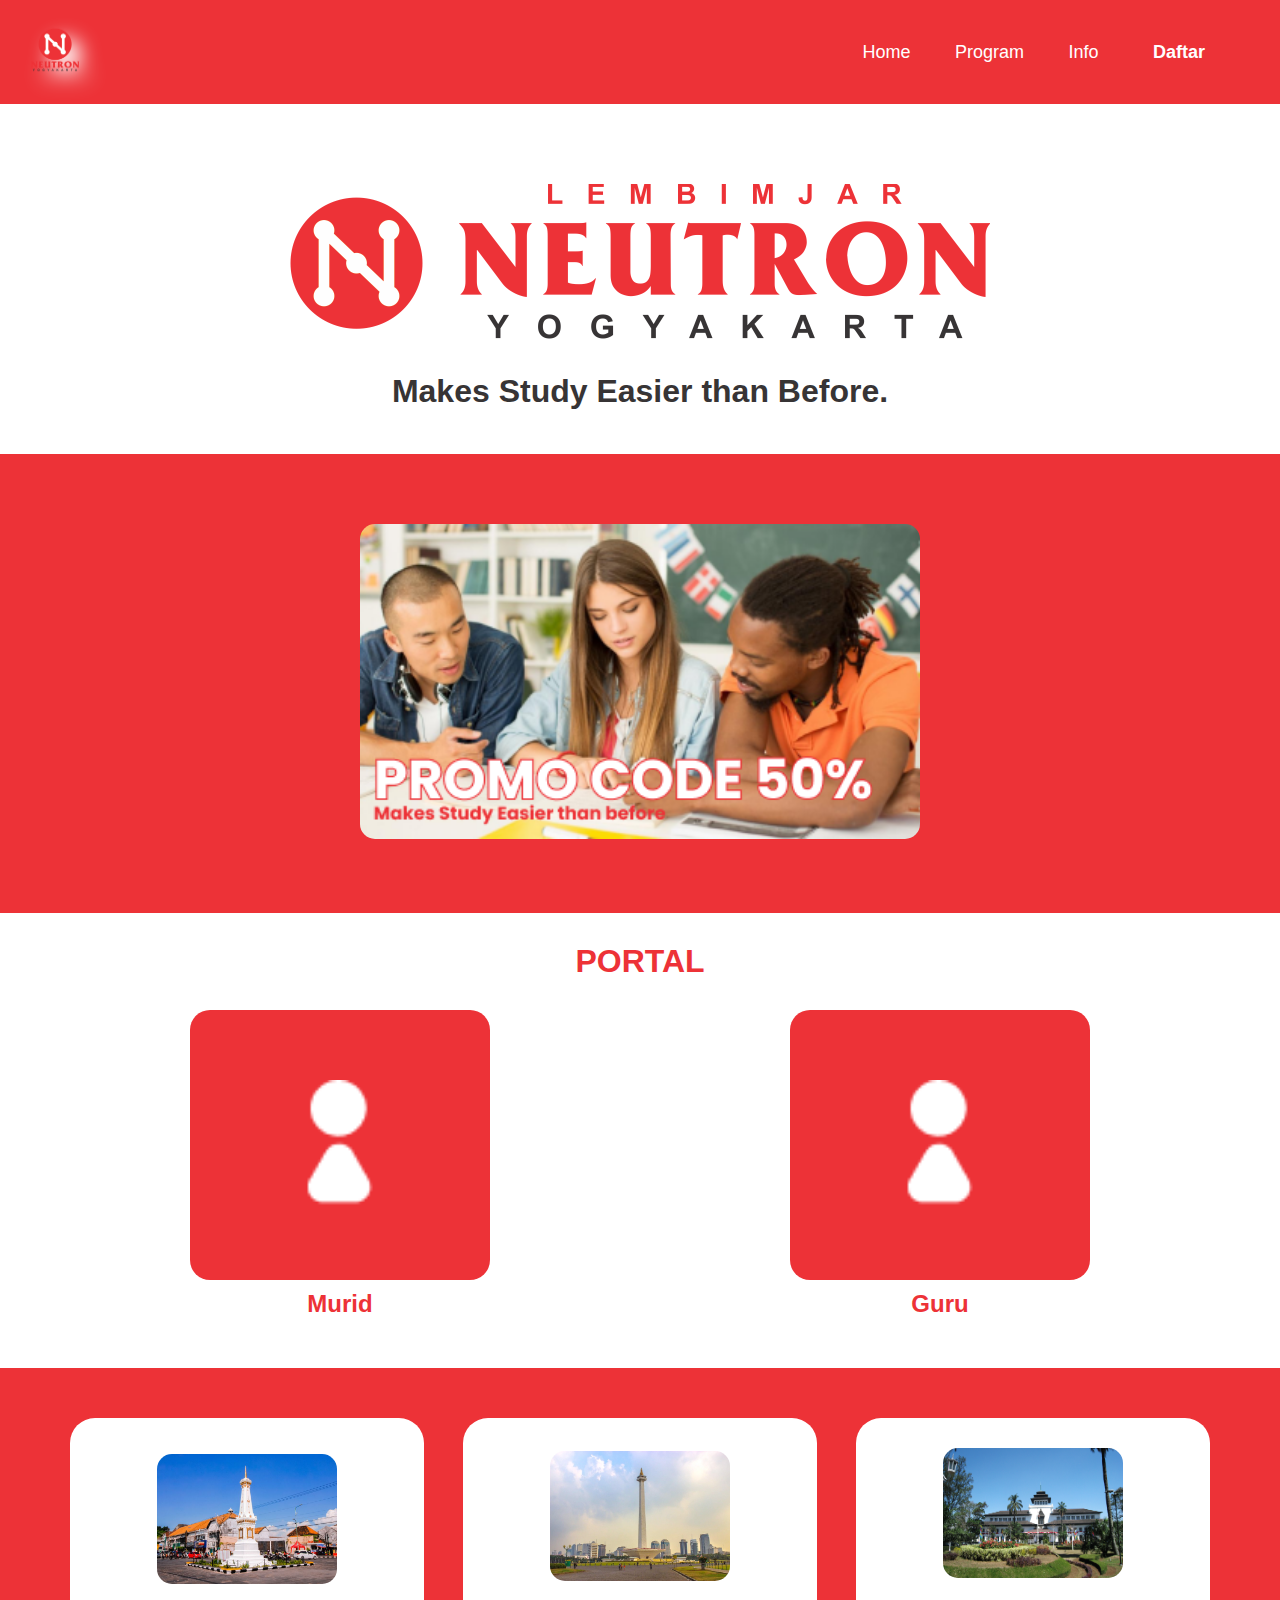
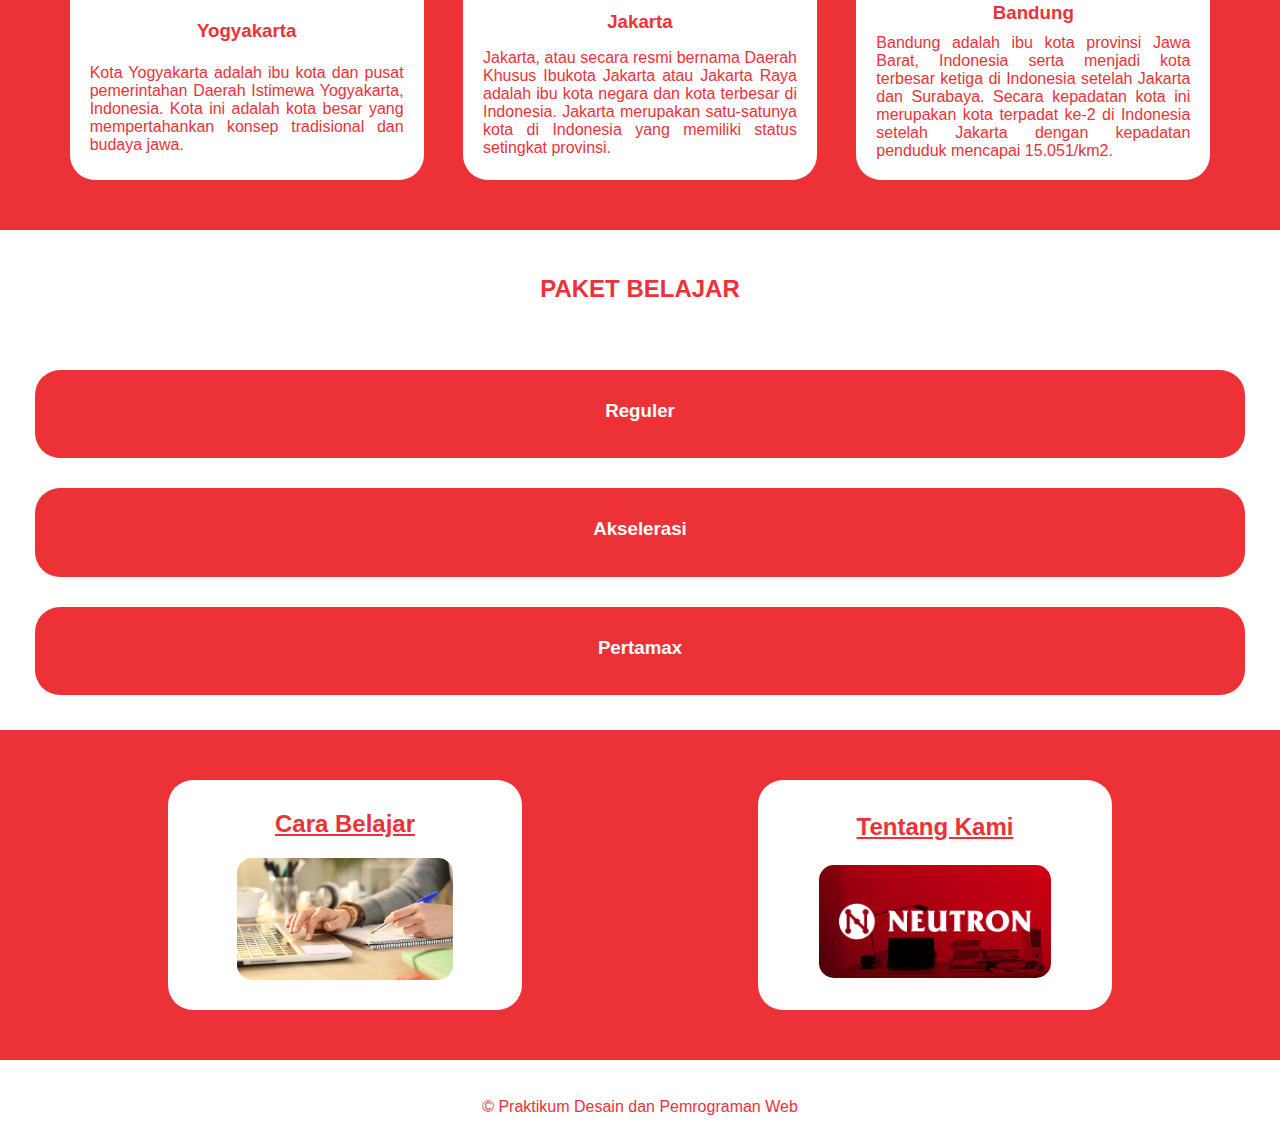
<file: Tugas Praktikum Web 2/index.html>
<!DOCTYPE html>
<html>
    <head>
        <title>
        Tugas Praktikum Desain dan Pemrograman Web 2
        </title>
        <meta name="viewport" content="width=device-width, initial-scale=1.0">
        <link rel="stylesheet" href="css/style.css"/>
    </head>
    <body>
        <header>
            <nav class="nav-menu">
                <a class="logo" href="index.html">
                    <img src="./image/neutron.png" alt="Logo Neutron" width="50" height="50">
                </a>
                <ul>
                    <li><a href="index.html">Home</a></li>
                    <li><a href="index.html">Program</a></li>
                    <li><a href="index.html">Info</a></li>
                    <li><a href="index.html"><h4>Daftar</h4></a></li>
                </ul>
            </nav>
            <div class="header-board">
                <figure class="header-logo">
                    <a href="index.html">
                        <img src="./image/neutron-long.png" width=auto height=auto>
                    </a>
                </figure>
                <h2>Makes Study Easier than Before.</h2> 
            </div>
        </header>
        <main>
            <section class="content1">
                <figure class="promo">
                    <a href = "promo.html" class="promo1">
                        <img src="./image/Promo1.png" width=50% height=50% class="gambar-cabang">
                    </a>
                </figure>
            </section>
            <section class="content2">
                <h1>PORTAL</h1>
                <div class="portal">
                    <div>
                        <a href="index.html" class="boxmurid">
                            <img src="image/Person.png" alt="murid" width="100px">
                        </a>
                        <h2>Murid</h2>
                    </div>
                    <div>
                        <a href="index.html" class="boxguru">
                            <img src="image/Person.png" alt="Guru" width="100px">
                        </a>
                        <h2>Guru</h2>
                    </div>
                </div>
            </section>
            <section class="content3">
                <div class="cabang">
                    <div class="cabang_1">
                        <a href="index.html">
                            <img src="image/yogyakarta.jpg" alt="yogyakarta" width="200px" height="150px" class="gambar-cabang">
                        </a>
                        <h3>Yogyakarta</h3>
                        <p>Kota Yogyakarta adalah ibu kota dan pusat pemerintahan Daerah Istimewa Yogyakarta, Indonesia. Kota ini adalah kota besar yang mempertahankan konsep tradisional dan budaya jawa.</p>
                    </div>
                    <div class="cabang_1">
                        <a href="index.html" >
                            <img src="image/jakarta.jpg" alt="jakarta" width="200px" height="150px" class="gambar-cabang">
                        </a>
                        <h3>Jakarta</h3>
                        <p>Jakarta, atau secara resmi bernama Daerah Khusus Ibukota Jakarta atau Jakarta Raya adalah ibu kota negara dan kota terbesar di Indonesia. Jakarta merupakan satu-satunya kota di Indonesia yang memiliki status setingkat provinsi.</p>
                    </div>
                    <div class="cabang_1">
                        <a href="index.html">
                            <img src="image/bandung.jpg" alt="bandung" width="200px" height="150px" class="gambar-cabang">
                        </a>
                        <h3>Bandung</h3>
                        <p>Bandung adalah ibu kota provinsi Jawa Barat, Indonesia serta menjadi kota terbesar ketiga di Indonesia setelah Jakarta dan Surabaya. Secara kepadatan kota ini merupakan kota terpadat ke-2 di Indonesia setelah Jakarta dengan kepadatan penduduk mencapai 15.051/km2.</p>
                    </div>  
                </div>
            </section>
            <section class="content4">
                <h2>PAKET BELAJAR</h2>
                <div class="paket">
                    <a href="promo.html" class="paket-huruf">
                        <h3>Reguler</h3>   
                    </a>
                </div>
                <div class="paket">
                    <a href="promo.html" class="paket-huruf">
                        <h3>Akselerasi</h3>   
                    </a>
                </div>
                <div class="paket">
                    <a href="promo.html" class="paket-huruf">
                        <h3>Pertamax</h3>   
                    </a>
                </div>
            </section>
            <section class="content5">
                <div class="boxcontent">
                    <a href="promo.html" class="boxcontent_1">
                        <h2>Cara Belajar</h2>
                        <img src="image/study2.jpg" alt="carabelajar" width = 75% class="gambar-cabang">
                    </a>
                    <a href="promo.html" class="boxcontent_1">
                        <h2>Tentang Kami</h2>
                        <img src="image/Neutron1.png" alt="neutron" width = 80% class="gambar-cabang">
                    </a>
                </div>
            </section>
        </main>
        <footer>
            <p>&copy; Praktikum Desain dan Pemrograman Web</p>
        </footer>
    </body>
</html>
</file>
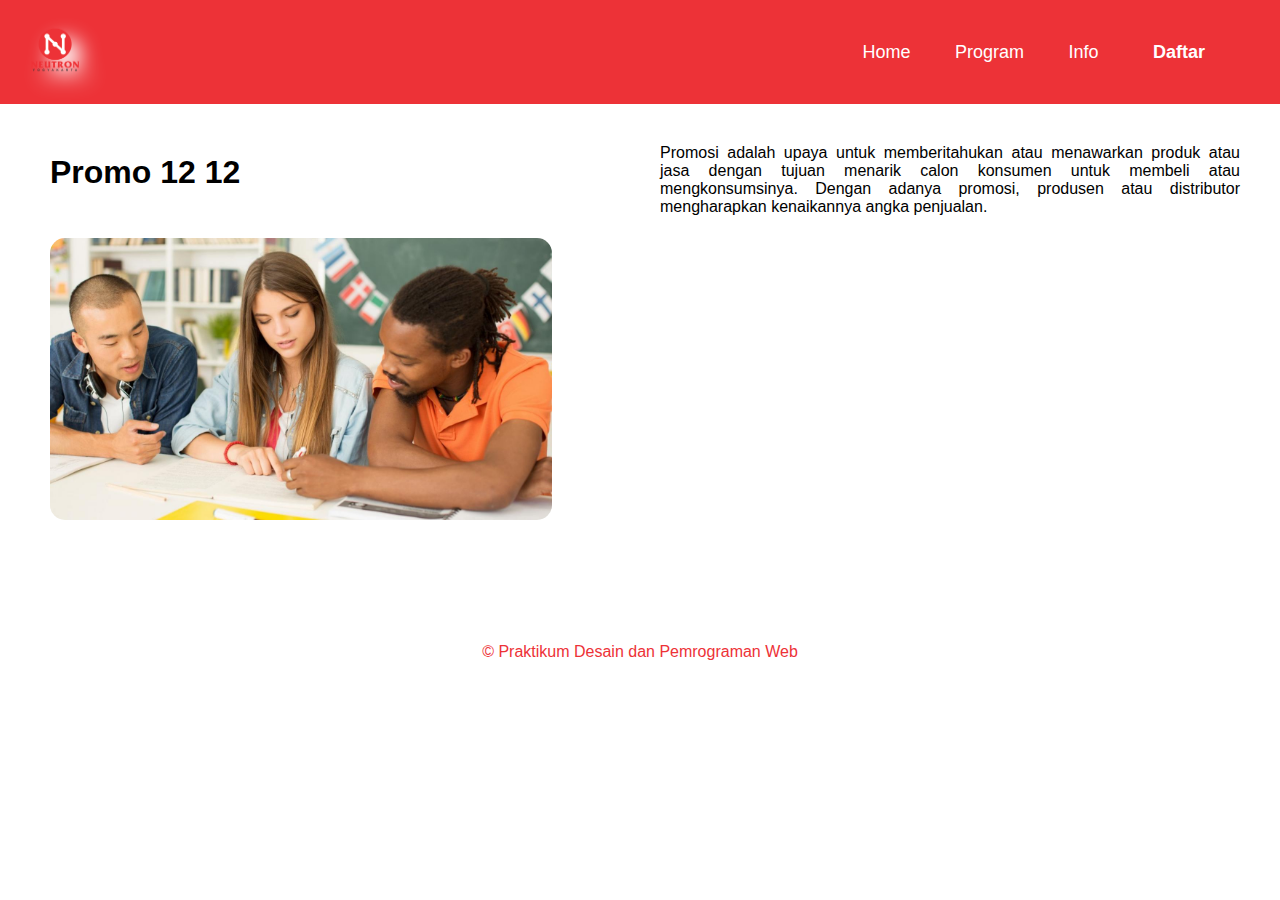
<file: Tugas Praktikum Web 2/promo.html>
<!DOCTYPE html>
<html>
    <head>
        <title>
        Tugas Praktikum Desain dan Pemrograman Web 2
        </title>
        <meta name="viewport" content="width=device-width, initial-scale=1.0">
        <link rel="stylesheet" href="css/style.css"/>
    </head>
    <body>
        <header>
            <nav class="nav-menu">
                <a class="logo" href="index.html">
                    <img src="./image/neutron.png" alt="Logo Neutron" width="50" height="50">
                </a>
                <ul>
                    <li><a href="index.html">Home</a></li>
                    <li><a href="index.html">Program</a></li>
                    <li><a href="index.html">Info</a></li>
                    <li><a href="index.html"><h4>Daftar</h4></a></li>
                </ul>
            </nav>
        </header>
        <main>
            <section class="contentpromo">
                
                <h1>Promo 12 12</h1>
                <div>
                    <p>Promosi adalah upaya untuk memberitahukan atau menawarkan produk atau jasa dengan tujuan menarik calon konsumen untuk membeli atau mengkonsumsinya. Dengan adanya promosi, produsen atau distributor mengharapkan kenaikannya angka penjualan.</p>
                </div>
                <img src="./image/study1.jpg" alt="promobelajar1" class="gambar-cabang" width="90%">
            </section>
        </main>
        <footer>
            <p>&copy; Praktikum Desain dan Pemrograman Web</p>
        </footer>
    </body>
</html>
</file>
<file: Tugas Praktikum Web 2/css/style.css>
*{
  margin: 0;
  padding: 0;
  box-sizing: border-box;
  font-family: 'Gotham',sans-serif;
}

body{
  font-family: Arial, Helvetica, sans-serif;
  background-color: rgb(255, 255, 255);
}

nav {
  position: relative;
  background-color: #ED3237;
  width: 100%;
  padding: 15px 0;
  z-index: 100;
}

.nav-menu{
  display: flex;
  align-items: center;
  justify-content: space-between;
}

.nav-menu .logo{
  padding: 10px;
  margin-left: 20px;
  filter: drop-shadow(10px 10px 10px white);
}

.nav-menu ul{
  margin-right: 50px;
}

.nav-menu ul li{
  display: inline-flex;
  list-style: none;
  margin-left: 10px;
}

.nav-menu ul li a{
  text-decoration: none;
  color: #ffffff;
  font-size: 18px;
  font-weight: 500;
  padding: 8px 15px;
  border-radius: 5px;
}

.header-board{
  padding-top: 60px;
  height: 350px;
  text-align: center;
}

.header-board h2{
  font-size: xx-large;
  color: #373435;
}

.header-logo{
  padding: 20px;
}

.content1, .content3, .content5{
  background-color: #ED3237;
  display: block;
  color: #ffffff;
}

.content2, .content4{
  background-color: #ffffff;
  display: block;
  text-align: center;
  padding: 20px;
  color: #ED3237;

}

.cabang, .boxcontent{ 
  display: flex;
  justify-content: space-around;
  flex-direction: row;
  padding: 50px;
}

.promo{
  text-align: center;
  padding: 60px;
}

.promo1:hover{
  transform: scale(1.01);
  box-shadow: 10px 10px 10px #373435;
}

.portal{
  height: 87%;
  display: flex;
  flex-direction: row;
  justify-content: space-around;
  padding: 20px;
}

.boxmurid, .boxguru{
  display: block;
  background-color: #ED3237;
  width: 300px;
  height: 270px;
  align-items: center;
  padding-top: 70px;
  color: white;
  border-radius: 20px;
}

.boxmurid:hover , .boxguru:hover, .paket:hover{
  background-color: #f76166;
  transform: scale(1.01);
  box-shadow: 10px 10px 10px #373435;
}

.cabang_1, .boxcontent_1{
  display: flex;
  justify-content:space-around;
  flex-direction: column;
  text-align: justify;
  align-items: center;
  color: #ED3237;
  background-color: #ffffff;
  width: 30%;
  padding: 20px;
  border-radius: 25px;
}
.cabang_1:hover, .boxcontent_1:hover{
  background-color: #ffc7c9;
  transform: scale(1.01);
  box-shadow: 10px 10px 10px #373435;
}
.gambar-cabang {
  padding: 10px;
  border-radius: 25px;
}

.content4{
  display: grid;
  padding: 35px;
  height: 500px;
  grid-column: auto;
  grid-column-gap: 0px;
  grid-row-gap: 30px;
}

.paket{
  background-color: #ED3237;
  border-radius: 25px;
  
}

.paket-huruf{
  color: #ffffff;
  text-decoration: none;
}

.paket-huruf h3{
  padding-top: 30px;
}

.boxcontent h2{
  text-decoration: none;
}

h1, h2, h3, h4{
  padding: 10px;
}

footer{
  display: flex;
  background: #fff;
  width: 100%;
  height: 80px;
  color: #ED3237;
  justify-content: center;
  align-items: center;
  padding-top: 15px;
}

.contentpromo{
  display: grid;
  padding: 40px;
  height: 500px;
  grid-template-columns: repeat(2, 1fr);
  grid-template-rows: 20% 1fr;
  grid-column-gap: 40px;
  grid-row-gap: 0px;
  text-align: justify;
}
</file>
